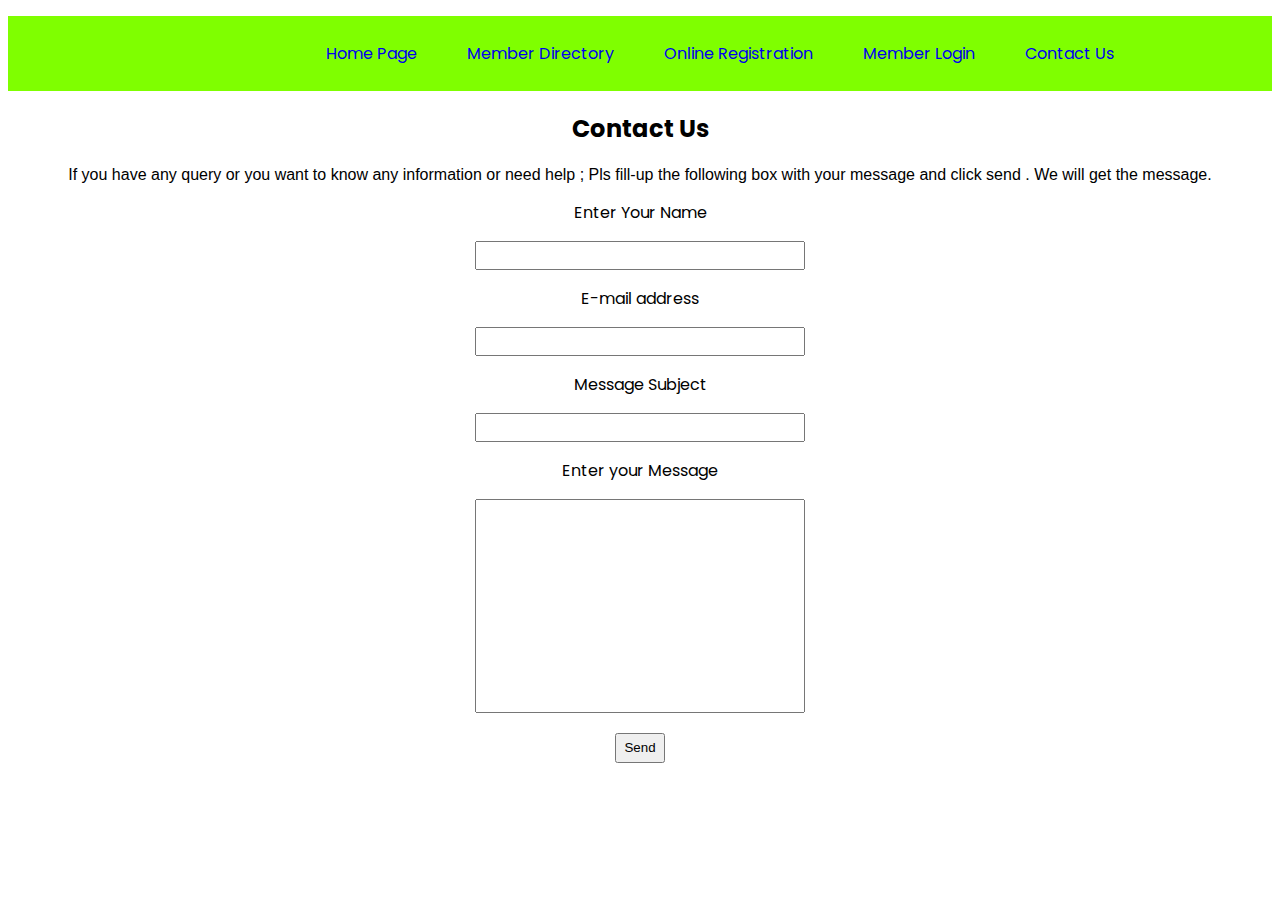
<file: ContactUs.html>
<!DOCTYPE html>
<html lang="en">

<head>
    <meta charset="UTF-8">
    <meta http-equiv="X-UA-Compatible" content="IE=edge">
    <meta name="viewport" content="width=device-width, initial-scale=1.0">
    <title>Contact Us</title>
    <link rel="preconnect" href="https://fonts.googleapis.com">
    <link rel="preconnect" href="https://fonts.gstatic.com" crossorigin>
    <link href="https://fonts.googleapis.com/css2?family=Poppins:wght@400;500;700&display=swap" rel="stylesheet">
    <link rel="stylesheet" href="ContactUs.css">
    <link rel="stylesheet" href="Home.css">
</head>

<body>
    <nav>
        <div class="top-nav">
            <ul>
                <li><a href="index.html">Home Page</a></li>
                <li><a href="MemberDirectory.html">Member Directory</a></li>
                <li><a href="OnlineRegistration.html">Online Registration</a></li>
                <li><a href="Login.html">Member Login</a></li>
                <li><a href="ContactUs.html">Contact Us</a></li>
            </ul>
        </div>
    </nav>
    <h2>Contact Us</h2>
    <p style="font-family: 'Franklin Gothic Medium', 'Arial Narrow', Arial, sans-serif;">If you have any query or you want to know any information or need help ; Pls fill-up the following box with your message and click send . We will get the message.</p>
    <form action="">
        <p>Enter Your Name</p>
        <input type="text" name="" id="">
        <p>E-mail address</p>
        <input type="email" name="" id="">
        <p>Message Subject</p>
        <input type="text" name="" id="">
        <p>Enter your Message</p>
        <input class="mesbox" type="text" name="" id="">
        <br>
        <input class="sendBtn" type="button" value="Send">
    </form>
</body>

</html>
</file>
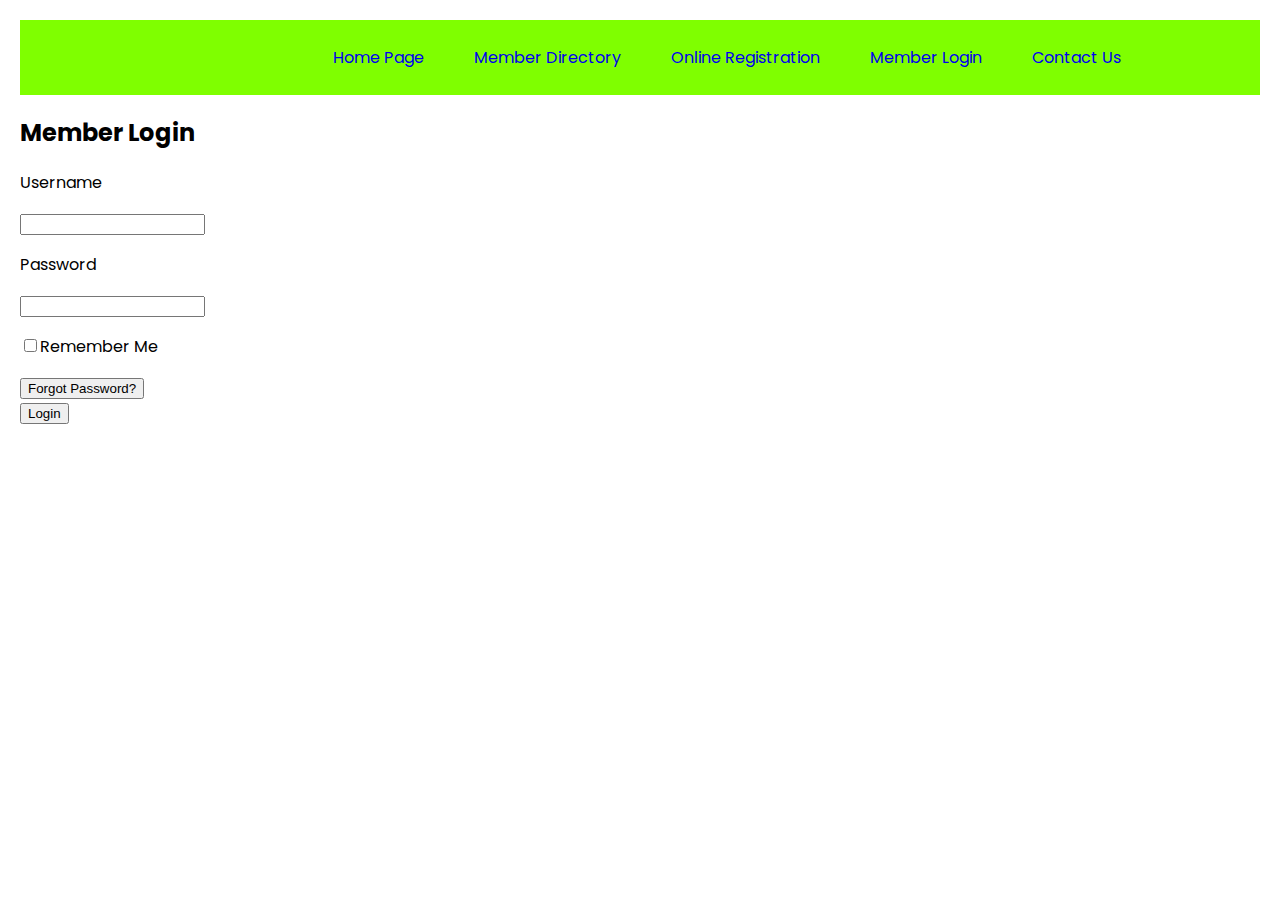
<file: Login.html>
<!DOCTYPE html>
<html lang="en">

<head>
    <meta charset="UTF-8">
    <meta http-equiv="X-UA-Compatible" content="IE=edge">
    <meta name="viewport" content="width=device-width, initial-scale=1.0">
    <title>Member Login</title>
    <link rel="preconnect" href="https://fonts.googleapis.com">
    <link rel="preconnect" href="https://fonts.gstatic.com" crossorigin>
    <link href="https://fonts.googleapis.com/css2?family=Poppins:wght@400;500;700&display=swap" rel="stylesheet">
    <link rel="stylesheet" href="login.css">
    <link rel="stylesheet" href="Home.css">
</head>

<body>
    <nav>
        <div class="top-nav">
            <ul>
                <li><a href="index.html">Home Page</a></li>
                <li><a href="MemberDirectory.html">Member Directory</a></li>
                <li><a href="OnlineRegistration.html">Online Registration</a></li>
                <li><a href="Login.html">Member Login</a></li>
                <li><a href="ContactUs.html">Contact Us</a></li>
            </ul>
        </div>
    </nav>
    <h2>Member Login</h2>
    <form action="">
        <p>Username</p>
        <input type="text" name="" id="">
        <p>Password</p>
        <input type="password" name="" id="">
        <p><input type="checkbox" name="" id="">Remember Me</p>
        <input type="reset" value="Forgot Password?">
        <br>
        <input type="button" value="Login">
    </form>
</body>

</html>
</file>
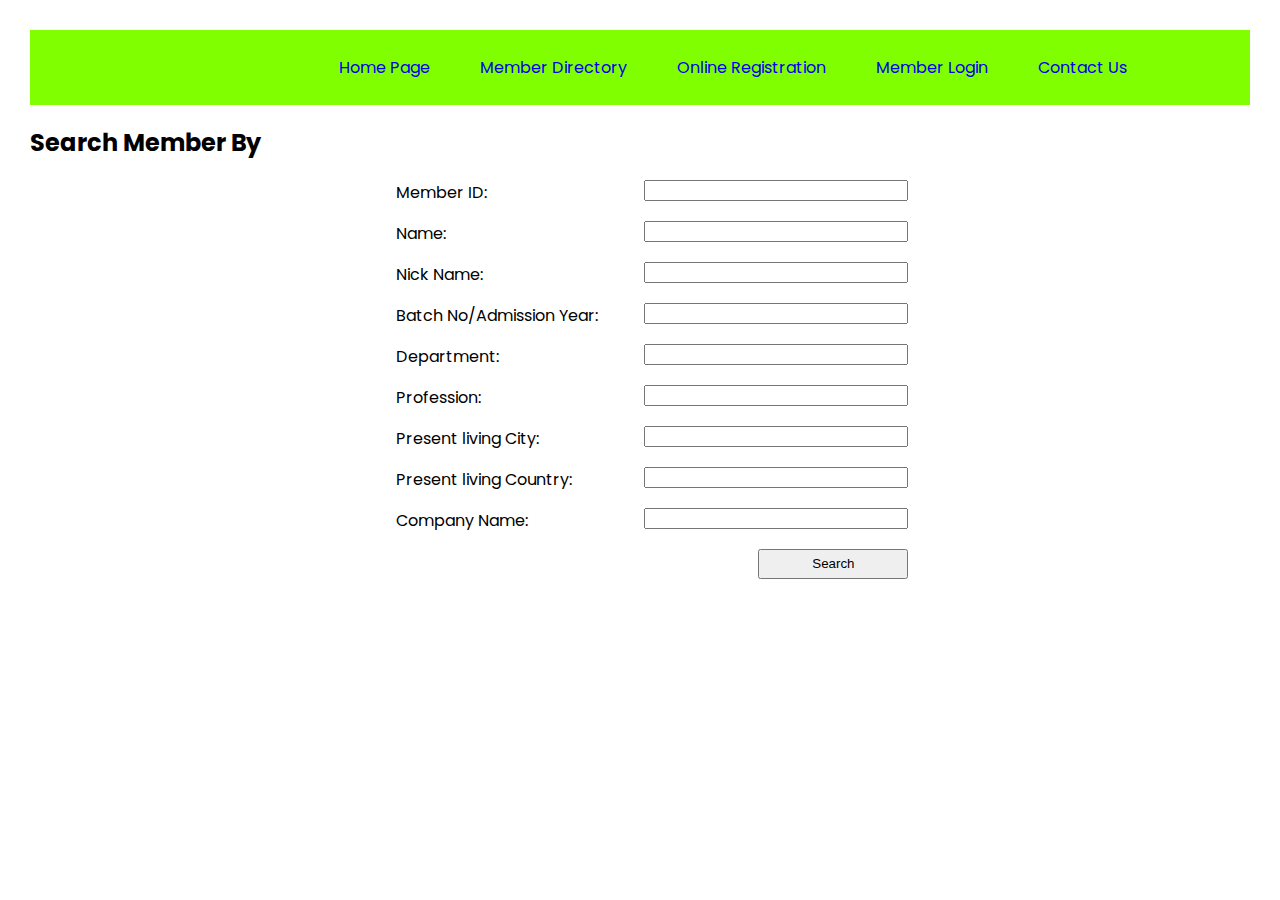
<file: MemberDirectory.html>
<!DOCTYPE html>
<html lang="en">

<head>
    <meta charset="UTF-8">
    <meta http-equiv="X-UA-Compatible" content="IE=edge">
    <meta name="viewport" content="width=device-width, initial-scale=1.0">
    <title>Member Directory</title>
    <link rel="preconnect" href="https://fonts.googleapis.com">
    <link rel="preconnect" href="https://fonts.gstatic.com" crossorigin>
    <link href="https://fonts.googleapis.com/css2?family=Poppins&display=swap" rel="stylesheet">
    <link rel="stylesheet" href="MemberDirectory.css">
    <link rel="stylesheet" href="Home.css">
</head>

<body>
    <nav>
        <div class="top-nav">
            <ul>
                <li><a href="index.html">Home Page</a></li>
                <li><a href="MemberDirectory.html">Member Directory</a></li>
                <li><a href="OnlineRegistration.html">Online Registration</a></li>
                <li><a href="Login.html">Member Login</a></li>
                <li><a href="ContactUs.html">Contact Us</a></li>
            </ul>
        </div>
    </nav>
    <h2>Search Member By</h2>
    <form action="">
        <p>Member ID: <input type="text" name="" id=""></p>
        <p>Name: <input type="text" name="" id=""></p>
        <p>Nick Name: <input type="text" name="" id=""></p>
        <p>Batch No/Admission Year: <input type="text" name="" id=""></p>
        <p>Department: <input type="text" name="" id=""></p>
        <p>Profession: <input type="text" name="" id=""></p>
        <p>Present living City: <input type="text" name="" id=""></p>
        <p>Present living Country: <input type="text" name="" id=""></p>
        <p>Company Name: <input type="text" name="" id=""></p>
        <button type="submit">Search</button>
    </form>
</body>

</html>
</file>
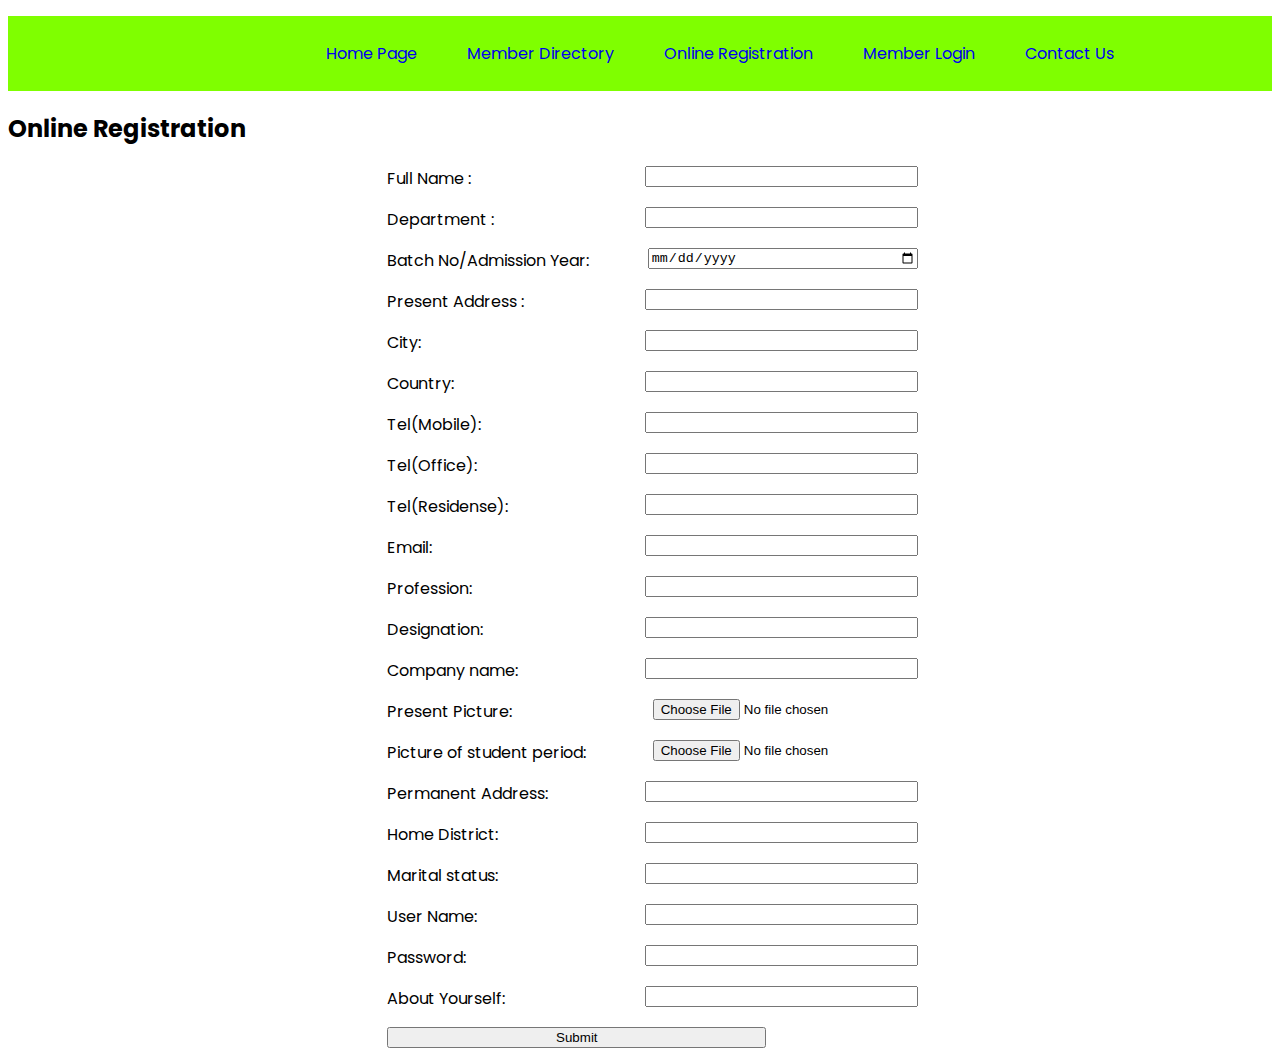
<file: OnlineRegistration.html>
<!DOCTYPE html>
<html lang="en">

<head>
    <meta charset="UTF-8">
    <meta http-equiv="X-UA-Compatible" content="IE=edge">
    <meta name="viewport" content="width=device-width, initial-scale=1.0">
    <title>Online Registration</title>
    <link rel="preconnect" href="https://fonts.googleapis.com">
    <link rel="preconnect" href="https://fonts.gstatic.com" crossorigin>
    <link href="https://fonts.googleapis.com/css2?family=Poppins:wght@400;500;700&display=swap" rel="stylesheet">
    <link rel="stylesheet" href="OnlineRegistration.css">
    <link rel="stylesheet" href="Home.css">
</head>

<body>
    <nav>
        <div class="top-nav">
            <ul>
                <li><a href="index.html">Home Page</a></li>
                <li><a href="MemberDirectory.html">Member Directory</a></li>
                <li><a href="OnlineRegistration.html">Online Registration</a></li>
                <li><a href="Login.html">Member Login</a></li>
                <li><a href="ContactUs.html">Contact Us</a></li>
            </ul>
        </div>
    </nav>
    <h2>Online Registration</h2>
    <form action="">
        <p>Full Name : <input type="text" name="" id=""></p>
        <p>Department : <input type="text" name="" id=""></p>
        <p>Batch No/Admission Year: <input type="date" name="" id=""></p>
        <p>Present Address : <input type="text" name="" id=""></p>
        <p>City: <input type="text" name="" id=""></p>
        <p>Country: <input type="text" name="" id=""></p>
        <p>Tel(Mobile): <input type="tel" name="" id=""></p>
        <p>Tel(Office): <input type="tel" name="" id=""></p>
        <p>Tel(Residense): <input type="tel" name="" id=""></p>
        <p>Email: <input type="email" name="" id=""></p>
        <p>Profession: <input type="text" name="" id=""></p>
        <p>Designation: <input type="text" name="" id=""></p>
        <p>Company name: <input type="text" name="" id=""></p>
        <p>Present Picture: <input type="file" name="" id=""></p>
        <p>Picture of student period: <input type="file" name="" id=""></p>
        <p>Permanent Address: <input type="text" name="" id=""></p>
        <p>Home District: <input type="text" name="" id=""></p>
        <p>Marital status: <input type="text" name="" id=""></p>
        <p>User Name: <input type="text" name="" id=""></p>
        <p>Password: <input type="password" name="" id=""></p>
        <p>About Yourself: <input type="text" name="" id=""></p>
 <input type="submit" value="Submit">
    </form>
</body>

</html>
</file>
<file: ContactUs.css>
body{
    font-family: 'Poppins', sans-serif;
    text-align: center;
}
input{
    padding: 5px;
    width: 25%;
}
.sendBtn{
    margin-top: 20px;
    height: 30px;
    width: 50px;
}
.mesbox{
    height: 200px;
}
</file>
<file: Home.css>
body{
    font-family: 'Poppins', sans-serif;
}
.top-logo{
    text-align: center;
    background-color: rgba(255, 235, 205, 0.767);
    height: 100px;
    width: 100%;
    border-radius: 10px;
    padding-top: 40px;
}
.top-nav{
    background-color: chartreuse;
}
.top-nav ul{
   display: flex;
   margin-left: 20%;
}
.top-nav li{
    list-style: none;
    padding: 25px;
}
.top-nav a{
    text-decoration: none;
}
</file>
<file: login.css>
body{
    font-family: 'Poppins', sans-serif;
    margin: 20px;
}
</file>
<file: MemberDirectory.css>
body{
    font-family: 'Poppins', sans-serif;
    margin: 30px;
}
input{
    float: right;
    margin-right: 40%;
    width: 30%;
}
p{
    margin-left: 30%;
}
button{
    height: 30px;
    width: 150px;
    float: right;
    margin-right: 28%;
}
</file>
<file: OnlineRegistration.css>
body{
    font-family: 'Poppins', sans-serif;
}
input{
    float: right;
    margin-right: 40%;
    width: 30%;
}
p{
    margin-left: 30%;
}
</file>
